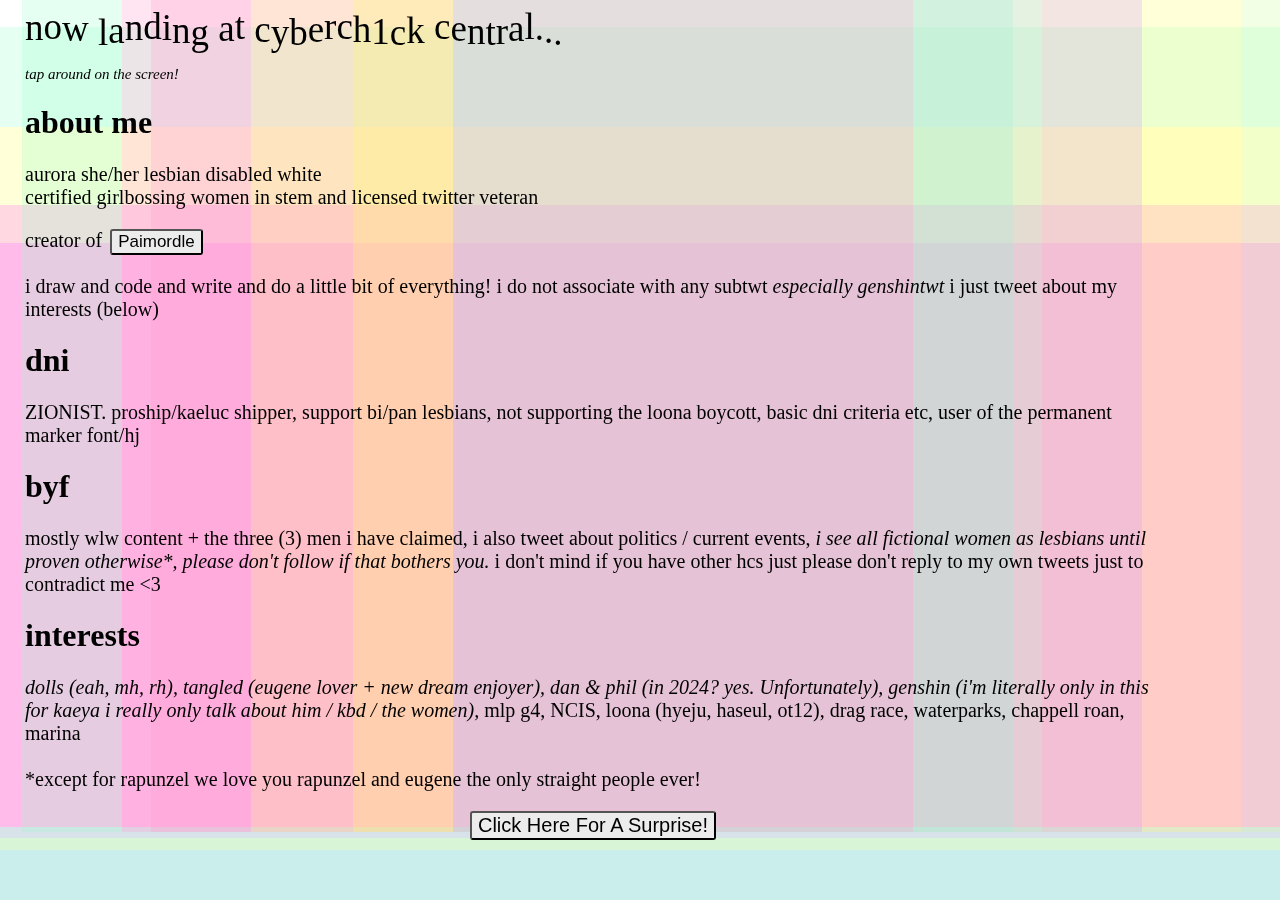
<file: index.html>
<!DOCTYPE html>
<html>
<head>
  <meta charset="utf-8">
  <meta name="viewport" content="width=device-width">
  <title>a litol bio</title>
  <link href="style.css" rel="stylesheet" type="text/css" />
  <link rel="shortcut icon" href="favicon.ico" type="image/x-icon">
  <script src="https://cdnjs.cloudflare.com/ajax/libs/jquery/3.6.0/jquery.min.js"></script>
  <link href="style.css" rel="stylesheet" type="text/css" /> 
<script type="text/javascript">
// <![CDATA[
var wspeed=150; // speed of wobbling, lower is faster
var height=3; // height of wobbling in pixels
var alink=""; // page to link text to (set to ="" for no link)

/****************************
*    Wobbly Text Effect     *
(c) 2003-6 mf2fm web-design
*  http://www.mf2fm.com/rv  *
* DON'T EDIT BELOW THIS BOX *
****************************/
var wobtxt, wobble, wobcnt=0;
window.onload=function() { if (document.getElementById) {
  var i, wobli;
  wobble=document.getElementById("wobble");
  wobtxt=wobble.firstChild.nodeValue;
  while (wobble.childNodes.length) wobble.removeChild(wobble.childNodes[0]);
  for (i=0; i<wobtxt.length; i++) {
    wobli=document.createElement("span");
    wobli.setAttribute("id", "wobb"+i);
    wobli.style.position="relative";
    wobli.appendChild(document.createTextNode(wobtxt.charAt(i)));
    if (alink) {
      wobli.style.cursor="pointer";
      wobli.onclick=function() { top.location.href=alink; }
    }
    wobble.appendChild(wobli);
  }
  setInterval("wobbler()", wspeed);
}}

function wobbler() {
  for (var i=0; i<wobtxt.length; i++) document.getElementById("wobb"+i).style.top=Math.round(height*Math.sin(i+wobcnt))+"px"
  wobcnt++;
}
// ]]>
</script>
<script type="text/javascript">
// <![CDATA[
var border=100; // how wide is each border in pixels
var effects=3; // how many of the effect are on the page
var speed=50; // how fast is the animation (lower is faster)
var backColours=new Array("#9cf", "#c9f", "#fc9", "#f9c", "#cf9", "#9fc", "#6ff", "#f6f", "#ff6");
// above line lists backColours for the groovy effect (the list can be as long or short as you like)

/****************************
*1970s Groovy WebPage Effect*
*(c)2008-13 mf2fm web-design*
*  http://www.mf2fm.com/rv  *
* DON'T EDIT BELOW THIS BOX *
****************************/

function addLoadEvent(funky) {
  var oldonload=window.onload;
  if (typeof(oldonload)!='function') window.onload=funky;
  else window.onload=function() {
    if (oldonload) oldonload();
    funky();
  }
}

addLoadEvent(yowzah);

var swide, shigh, boddie;
var h=new Array();
var v=new Array();
var op=1/(effects+1);
function yowzah() { if (document.getElementById) {
  var i, d, s;
  boddie=document.createElement("div");
  s=boddie.style;
  s.position="fixed";
  s.backgroundColor="transparent";
  s.top="0px";
  s.left="0px";
  s.width="100%";
  s.zIndex="-1";
  set_width();
  i=document.body.style.backgroundColor;
  if (document.body.parentNode) {
    if (i) document.body.parentNode.style.backgroundColor=i;
    document.body.style.backgroundColor="transparent";
  }
  document.body.insertBefore(boddie, document.body.firstChild);
  for (i=0; i<effects*10; i+=10) {
    d=document.createElement("div");
    s=d.style;
    s.left="0px";
	s.width="100%";
    h[i]=Math.floor(Math.random()*(shigh-border)/3);
    h[i+1]=shigh-Math.floor(Math.random()*(shigh-border)/3);
    h[i+2]=(Math.random()<0.5?1:-1)*scat(0);
    h[i+3]=(Math.random()<0.5?1:-1)*scat(h[i+2]);
    s.position="absolute";
    s.top=h[i]+"px";
    s.height=(h[i+1]-h[1])+"px";
    s.borderStyle="solid";
    s.borderWidth=border+"px 0px";
    jazzy(s, 'borderTopColor');
	jazzy(s, 'borderBottomColor');
    jazzy(s, 'backgroundColor');
    s.opacity=op;
    if (navigator.appName=="Microsoft Internet Explorer") s.filter="alpha(opacity="+(100*op)+")";
    h[i+5]=s;
    boddie.appendChild(d);
  }
  for (i=0; i<effects*10; i+=10) {
    d=document.createElement("div");
    s=d.style;
	s.top="0px";
    s.height="100%";
    v[i]=Math.floor(Math.random()*(swide-border)/3);
    v[i+1]=swide-Math.floor(Math.random()*(swide-border)/3);
    v[i+2]=(Math.random()<0.5?1:-1)*scat(0);
    v[i+3]=(Math.random()<0.5?1:-1)*scat(v[i+2]);
    s.position="absolute";
    s.left=v[i]+"px";
    s.width=(v[i+1]-v[i])+"px";
    s.borderStyle="solid";
    s.borderWidth="0px "+border+"px";
    jazzy(s, 'borderLeftColor');
    jazzy(s, 'borderRightColor');
    jazzy(s, 'backgroundColor');
    if (navigator.appName=="Microsoft Internet Explorer") s.filter="alpha(opacity="+(100*op)+")";
    else s.opacity=op;
    v[i+5]=s;
    boddie.appendChild(d);
  }
  setInterval('groovy()', speed);
}}

var old_jazz=false;
function jazz() {
	var new_jazz;
	do { new_jazz=backColours[Math.floor(Math.random()*backColours.length)]; }
	while ( new_jazz==old_jazz );
	old_jazz=new_jazz;
	return (new_jazz);
}

function jazzy(hip, jive) {
	var new_jive;
	do { new_jive=backColours[Math.floor(Math.random()*backColours.length)]; }
	while (new_jive==hip[jive]);
	hip[jive]=new_jive;
}

function scat(no) {
	var yes;
	no=Math.abs(no);
	do { yes=2+Math.floor(Math.random()*3); }
	while ( no==yes );
	return (yes);
}

function groovy() {
  var i;
  for (i=0; i<effects*10; i+=10) {
	h[i]+=h[i+2];
	h[i+1]+=h[i+3];
	if (h[i+1]-h[i]<5) {
	  h[i+4]=h[i+2]; 
	  h[i+2]=h[i+3];
	  h[i+3]=h[i+4];
	  jazzy(h[i+5], 'backgroundColor');
	}
    if (h[i]<-border) {
		if (h[i+2]<0 && Math.random()<1/border) {
			h[i+2]=scat(h[i+3]);
			jazzy(h[i+5], 'borderTopColor');
		}
	}
	if (h[i+1]>shigh) {
		if (h[i+3]>0 && Math.random()<1/border) {
			h[i+3]=-scat(h[i+2]);
			jazzy(h[i+5], 'borderBottomColor');
		}
	}
	h[i+5].top=h[i]+"px";
    h[i+5].height=(h[i+1]-h[i])+"px";

	v[i]+=v[i+2];
	v[i+1]+=v[i+3];
	if (v[i+1]-v[i]<5) {
	  v[i+4]=v[i+2];
	  v[i+2]=v[i+3];
	  v[i+3]=v[i+4];
	  jazzy(v[i+5], 'backgroundColor');
	}
	if (v[i]<-border) {
		if (v[i+2]<0 && Math.random()<1/border) {
			v[i+2]=scat(v[i+3]);
			jazzy(v[i+5], 'borderLeftColor');
		}
	}
	if (v[i+1]>swide) {
		if (v[i+3]>0 && Math.random()<1/border) {
			v[i+3]=-scat(v[i+2]);
			jazzy(v[i+5], 'borderRightColor');
		}
	}
	v[i+5].left=v[i]+"px";
    v[i+5].width=(v[i+1]-v[i])+"px";
  }
}

window.onresize=set_width;
function set_width() {
  var sw_min=999999;
  var sh_min=999999;
  if (document.documentElement && document.documentElement.clientWidth) {
    if (document.documentElement.clientWidth>0) sw_min=document.documentElement.clientWidth;
    if (document.documentElement.clientHeight>0) sh_min=document.documentElement.clientHeight;
  }
  if (typeof(self.innerWidth)!="undefined" && self.innerWidth) {
    if (self.innerWidth>0 && self.innerWidth<sw_min) sw_min=self.innerWidth;
    if (self.innerHeight>0 && self.innerHeight<sh_min) sh_min=self.innerHeight;
  }
  if (document.body.clientWidth) {
    if (document.body.clientWidth>0 && document.body.clientWidth<sw_min) sw_min=document.body.clientWidth;
    if (document.body.clientHeight>0 && document.body.clientHeight<sh_min) sh_min=document.body.clientHeight;
  }
  if (sw_min==999999 || sh_min==999999) {
    sw_min=800;
    sh_min=600;
  }
  swide=sw_min;
  shigh=sh_min;
  boddie.style.height=shigh+"px";
} 
// ]]>
</script>
<script type="text/javascript">
// <![CDATA[
var colours=new Array('#D52D00', '#EF7627', '#FF9A56', '#D162A4', '#B55690', '#A30262'); // colours of the hearts
var minisize=20; // smallest size of hearts in pixels
var maxisize=50; // biggest size of hearts in pixels
var hearts=66; // maximum number of hearts on screen
var over_or_under="over"; // set to "over" for hearts to always be on top, or "under" to allow them to float behind other objects

/*****************************
*JavaScript Love Heart Cursor*
*  (c)2013+ mf2fm web-design *
*   http://www.mf2fm.com/rv  *
*  DON'T EDIT BELOW THIS BOX *
*****************************/
var x=ox=400;
var y=oy=300;
var swideH=800;
var shighH=600;
var sleft=sdown=0;
var herz=new Array();
var herzx=new Array();
var herzy=new Array();
var herzs=new Array();
var kiss=false;

if (typeof('addRVLoadEvent')!='function') function addRVLoadEvent(funky) {
  var oldonload=window.onload;
  if (typeof(oldonload)!='function') window.onload=funky;
  else window.onload=function() {
    if (oldonload) oldonload();
    funky();
  }
}

addRVLoadEvent(mwah);

function mwah() { if (document.getElementById) {
  var i, heart;
  for (i=0; i<hearts; i++) {
    heart=createDiv("auto", "auto");
    heart.style.visibility="hidden";
	heart.style.zIndex=(over_or_under=="over")?"1001":"0";
    heart.style.color=colours[i%colours.length];
	heart.style.pointerEvents="none";
    if (navigator.appName=="Microsoft Internet Explorer") heart.style.filter="alpha(opacity=75)";
    else heart.style.opacity=0.75;
    heart.appendChild(document.createTextNode(String.fromCharCode(9829)));
    document.body.appendChild(heart);
    herz[i]=heart;
	herzy[i]=false;
  }
  set_scroll();
  set_widthH();
  herzle();
}}

function herzle() {
  var c;
  if (Math.abs(x-ox)>1 || Math.abs(y-oy)>1) {
    ox=x;
    oy=y;
    for (c=0; c<hearts; c++) if (herzy[c]===false) {
	  herz[c].firstChild.nodeValue=String.fromCharCode(9829);
      herz[c].style.left=(herzx[c]=x-minisize/2)+"px";
      herz[c].style.top=(herzy[c]=y-minisize)+"px";
      herz[c].style.fontSize=minisize+"px";
	  herz[c].style.fontWeight='normal';
      herz[c].style.visibility='visible';
      herzs[c]=minisize;
      break;
    }
  }
  for (c=0; c<hearts; c++) if (herzy[c]!==false) blow_me_a_kiss(c);
  setTimeout("herzle()", 40);
}

document.onmousedown=pucker;
document.onmouseup=function(){clearTimeout(kiss);};

function pucker() {
  ox=-1;
  oy=-1;
  kiss=setTimeout('pucker()', 100);
}

function blow_me_a_kiss(i) {
  herzy[i]-=herzs[i]/minisize+i%2;
  herzx[i]+=(i%5-2)/5;
  if (herzy[i]<sdown-herzs[i] || herzx[i]<sleft-herzs[i] || herzx[i]>sleft+swideH-herzs[i]) {
    herz[i].style.visibility="hidden";
    herzy[i]=false;
  }
  else if (herzs[i]>minisize+2 && Math.random()<.5/hearts) break_my_heart(i);
  else {
    if (Math.random()<maxisize/herzy[i] && herzs[i]<maxisize) herz[i].style.fontSize=(++herzs[i])+"px";
    herz[i].style.top=herzy[i]+"px";
    herz[i].style.left=herzx[i]+"px";
  }
}

function break_my_heart(i) {
  var t;
  herz[i].firstChild.nodeValue=String.fromCharCode(9676);
  herz[i].style.fontWeight='bold';
  herzy[i]=false;
  for (t=herzs[i]; t<=maxisize; t++) setTimeout('herz['+i+'].style.fontSize="'+t+'px"', 60*(t-herzs[i]));
  setTimeout('herz['+i+'].style.visibility="hidden";', 60*(t-herzs[i]));
}

document.onmousemove=mouse;
function mouse(e) {
  if (e) {
    y=e.pageY;
    x=e.pageX;
  }
  else {
    set_scroll();
    y=event.y+sdown;
    x=event.x+sleft;
  }
}

window.onresize=set_widthH;
function set_widthH() {
  var sw_minH=999999;
  var sh_minH=999999;
  if (document.documentElement && document.documentElement.clientWidth) {
    if (document.documentElement.clientWidth>0) sw_minH=document.documentElement.clientWidth;
    if (document.documentElement.clientHeight>0) sh_minH=document.documentElement.clientHeight;
  }
  if (typeof(self.innerWidth)=='number' && self.innerWidth) {
    if (self.innerWidth>0 && self.innerWidth<sw_minH) sw_minH=self.innerWidth;
    if (self.innerHeight>0 && self.innerHeight<sh_minH) sh_minH=self.innerHeight;
  }
  if (document.body.clientWidth) {
    if (document.body.clientWidth>0 && document.body.clientWidth<sw_minH) sw_minH=document.body.clientWidth;
    if (document.body.clientHeight>0 && document.body.clientHeight<sh_minH) sh_minH=document.body.clientHeight;
  }
  if (sw_minH==999999 || sh_minH==999999) {
    sw_minH=800;
    sh_minH=600;
  }
  swideH=sw_minH;
  shighH=sh_minH;
}

window.onscroll=set_scroll;
function set_scroll() {
  if (typeof(self.pageYOffset)=='number') {
    sdown=self.pageYOffset;
    sleft=self.pageXOffset;
  }
  else if (document.body && (document.body.scrollTop || document.body.scrollLeft)) {
    sdown=document.body.scrollTop;
    sleft=document.body.scrollLeft;
  }
  else if (document.documentElement && (document.documentElement.scrollTop || document.documentElement.scrollLeft)) {
    sleft=document.documentElement.scrollLeft;
    sdown=document.documentElement.scrollTop;
  }
  else {
    sdown=0;
    sleft=0;
  }
}

function createDiv(height, width) {
  var div=document.createElement("div");
  div.style.position="absolute";
  div.style.height=height;
  div.style.width=width;
  div.style.overflow="hidden";
  div.style.backgroundColor="transparent";
  return (div);
}
// ]]>
</script>
</head>
<body>
   <script>
    function link(url){
    var url = url;
    var win = window.open(url, '_blank');
    win.focus();
    }
  </script>
  <span id="wobble" class = "top"> now landing at cyberch1ck central...</span>
  <p class="tiny"> <i>tap around on the screen!</i></p>
  <h1>
    about me
  </h1>
  <p>
    aurora she/her lesbian disabled white <br>
    certified girlbossing women in stem and licensed twitter veteran <br> </p>

<ion-list>
            <ion-item *ngFor="pai button">
                <p class = "bt">creator of </p> <p class = "bt"></p>
                  <button class="pai" data-inline = "true" onclick="link('https://paimordle.vercel.app/')"> Paimordle</button>
            </ion-icon></button>
            </ion-item>
        </ion-list>
  <p>
  i draw and code and write and do a little bit of everything! i do not associate with any subtwt <i>especially genshintwt</i> i just tweet about my interests (below)  
  </p>
  <h1>
    dni
  </h1>
  <p>
    ZIONIST. proship/kaeluc shipper, support bi/pan lesbians, not supporting the loona boycott, basic dni criteria etc, user of the permanent marker font/hj
  </p>
  <h1>
    byf
  </h1>
  <p>
    mostly wlw content + the three (3) men i have claimed, i also tweet about politics / current events, <i>i see all fictional women as lesbians until proven otherwise*, please don't follow if that bothers you.</i> i don't mind if you have other hcs just please don't reply to my own tweets just to contradict me <3
  </p>
</body>
  <h1>
    interests
  </h1>
  <p>
    <i>dolls (eah, mh, rh), tangled (eugene lover + new dream enjoyer), dan & phil (in 2024? yes. Unfortunately), genshin (i'm literally only in this for kaeya i really only talk about him / kbd / the women), </i> mlp g4, NCIS, loona (hyeju, haseul, ot12), drag race, waterparks, chappell roan, marina<br><br>

*except for rapunzel we love you rapunzel and eugene the only straight people ever!
  </p>
  <div class="surprise">
<button class="stext" onclick="window.location.href = 'surprise.html';">Click Here For A Surprise!</button>
  </div>
  <p></p>
</html>
</file>
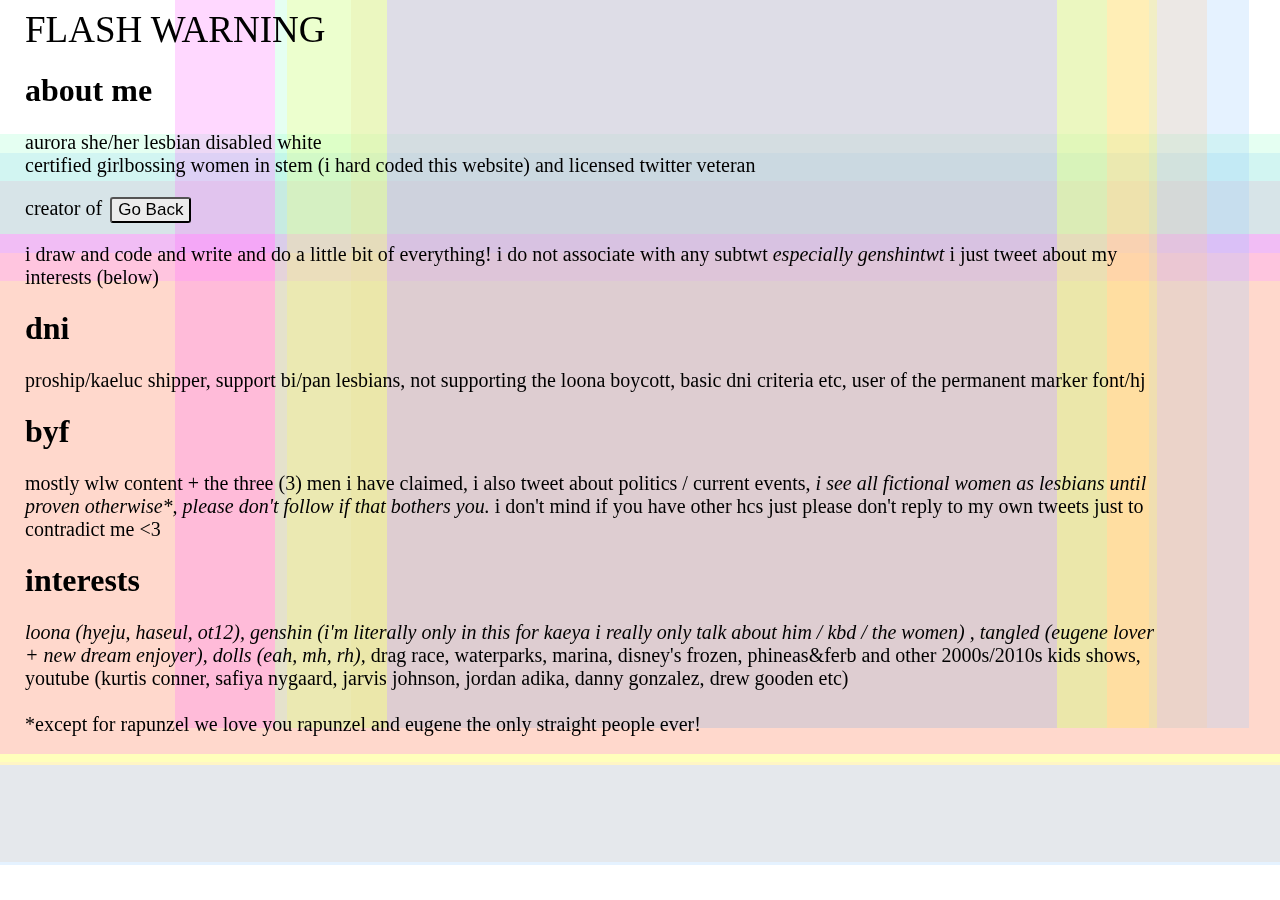
<file: surprise.html>
<!DOCTYPE html>
<html>
<head>
  <meta charset="utf-8">
  <meta name="viewport" content="width=device-width">
  <title>a litol bio</title>
  <link href="style.css" rel="stylesheet" type="text/css" />
  <link rel="shortcut icon" href="favicon.ico" type="image/x-icon">
  <script src="https://cdnjs.cloudflare.com/ajax/libs/jquery/3.6.0/jquery.min.js"></script>
  <link href="style.css" rel="stylesheet" type="text/css" />
  
  <script type="text/javascript">
// <![CDATA[
var delay=1; // seconds until attack starts
var seconds=30; // seconds until attack complete (from start)

/***************************\
*   Mock-Virus Text Effect  *
* (c) 2005 mf2fm web-design *
*  http://www.mf2fm.com/rv  *
* DON'T EDIT BELOW THIS BOX *
\***************************/
var colours=new Array("#090", "#0f0", "#6f6", "#cfc", "transparent");
var elems=new Array();
var chars=new Array();
var elmax=chmax=0;
window.onload=function() { if (document.getElementById) {
  var i, j, txt, parent, span, words;
  getAllText(document.body);
  for (i=0; i<elmax; i++) {
    txt=elems[i].nodeValue;
    parent=elems[i].parentNode;
    words=elems[i].nodeValue.split(" ");
    for (j=0; j<words.length; j++) {
      span=document.createElement("span");
      span.appendChild(document.createTextNode(words[j]));
      parent.insertBefore(span, elems[i]);
      if (j!=words.length-1) parent.insertBefore(document.createTextNode(" "), elems[i]);
      chars[chmax++]=span;
    }
    parent.removeChild(elems[i]);
  }
  virus();
}}

function virus() {
  var i, t, j;
  for (i=0; i<chmax; i++) {
    t=1000*(delay+seconds*Math.random());
    for (j=0; j<colours.length; j++) setTimeout('chars['+i+'].style.backgroundColor="'+colours[j]+'"', t+100*j);
    setTimeout('chars['+i+'].style.visibility="hidden"', t+100*j);
  }
setTimeout('document.body.style.cursor="pointer";document.body.onclick=function(){top.location.href="index.html"};end()', 1000*(delay+seconds));
}

function end() {
  document.body.style.backgroundColor=colours[elmax=++elmax%colours.length];
  setTimeout("end()", 100);
}

function getAllText(el) {
  if (el.nodeType==3 && !el.nodeValue.match(/^\s+$/)) elems[elmax++]=el;
  if (!el.childNodes.length) return;
  else for (var i=0; i<el.childNodes.length; i++) getAllText(el.childNodes[i]);
}
// ]]>
</script>
  <script type="text/javascript">
// <![CDATA[
var border=100; // how wide is each border in pixels
var effects=3; // how many of the effect are on the page
var speed=50; // how fast is the animation (lower is faster)
var backColours=new Array("#9cf", "#c9f", "#fc9", "#f9c", "#cf9", "#9fc", "#6ff", "#f6f", "#ff6");
// above line lists backColours for the groovy effect (the list can be as long or short as you like)

/****************************
*1970s Groovy WebPage Effect*
*(c)2008-13 mf2fm web-design*
*  http://www.mf2fm.com/rv  *
* DON'T EDIT BELOW THIS BOX *
****************************/

function addLoadEvent(funky) {
  var oldonload=window.onload;
  if (typeof(oldonload)!='function') window.onload=funky;
  else window.onload=function() {
    if (oldonload) oldonload();
    funky();
  }
}

addLoadEvent(yowzah);

var swide, shigh, boddie;
var h=new Array();
var v=new Array();
var op=1/(effects+1);
function yowzah() { if (document.getElementById) {
  var i, d, s;
  boddie=document.createElement("div");
  s=boddie.style;
  s.position="fixed";
  s.backgroundColor="transparent";
  s.top="0px";
  s.left="0px";
  s.width="100%";
  s.zIndex="-1";
  set_width();
  i=document.body.style.backgroundColor;
  if (document.body.parentNode) {
    if (i) document.body.parentNode.style.backgroundColor=i;
    document.body.style.backgroundColor="transparent";
  }
  document.body.insertBefore(boddie, document.body.firstChild);
  for (i=0; i<effects*10; i+=10) {
    d=document.createElement("div");
    s=d.style;
    s.left="0px";
	s.width="100%";
    h[i]=Math.floor(Math.random()*(shigh-border)/3);
    h[i+1]=shigh-Math.floor(Math.random()*(shigh-border)/3);
    h[i+2]=(Math.random()<0.5?1:-1)*scat(0);
    h[i+3]=(Math.random()<0.5?1:-1)*scat(h[i+2]);
    s.position="absolute";
    s.top=h[i]+"px";
    s.height=(h[i+1]-h[1])+"px";
    s.borderStyle="solid";
    s.borderWidth=border+"px 0px";
    jazzy(s, 'borderTopColor');
	jazzy(s, 'borderBottomColor');
    jazzy(s, 'backgroundColor');
    s.opacity=op;
    if (navigator.appName=="Microsoft Internet Explorer") s.filter="alpha(opacity="+(100*op)+")";
    h[i+5]=s;
    boddie.appendChild(d);
  }
  for (i=0; i<effects*10; i+=10) {
    d=document.createElement("div");
    s=d.style;
	s.top="0px";
    s.height="100%";
    v[i]=Math.floor(Math.random()*(swide-border)/3);
    v[i+1]=swide-Math.floor(Math.random()*(swide-border)/3);
    v[i+2]=(Math.random()<0.5?1:-1)*scat(0);
    v[i+3]=(Math.random()<0.5?1:-1)*scat(v[i+2]);
    s.position="absolute";
    s.left=v[i]+"px";
    s.width=(v[i+1]-v[i])+"px";
    s.borderStyle="solid";
    s.borderWidth="0px "+border+"px";
    jazzy(s, 'borderLeftColor');
    jazzy(s, 'borderRightColor');
    jazzy(s, 'backgroundColor');
    if (navigator.appName=="Microsoft Internet Explorer") s.filter="alpha(opacity="+(100*op)+")";
    else s.opacity=op;
    v[i+5]=s;
    boddie.appendChild(d);
  }
  setInterval('groovy()', speed);
}}

var old_jazz=false;
function jazz() {
	var new_jazz;
	do { new_jazz=backColours[Math.floor(Math.random()*backColours.length)]; }
	while ( new_jazz==old_jazz );
	old_jazz=new_jazz;
	return (new_jazz);
}

function jazzy(hip, jive) {
	var new_jive;
	do { new_jive=backColours[Math.floor(Math.random()*backColours.length)]; }
	while (new_jive==hip[jive]);
	hip[jive]=new_jive;
}

function scat(no) {
	var yes;
	no=Math.abs(no);
	do { yes=2+Math.floor(Math.random()*3); }
	while ( no==yes );
	return (yes);
}

function groovy() {
  var i;
  for (i=0; i<effects*10; i+=10) {
	h[i]+=h[i+2];
	h[i+1]+=h[i+3];
	if (h[i+1]-h[i]<5) {
	  h[i+4]=h[i+2]; 
	  h[i+2]=h[i+3];
	  h[i+3]=h[i+4];
	  jazzy(h[i+5], 'backgroundColor');
	}
    if (h[i]<-border) {
		if (h[i+2]<0 && Math.random()<1/border) {
			h[i+2]=scat(h[i+3]);
			jazzy(h[i+5], 'borderTopColor');
		}
	}
	if (h[i+1]>shigh) {
		if (h[i+3]>0 && Math.random()<1/border) {
			h[i+3]=-scat(h[i+2]);
			jazzy(h[i+5], 'borderBottomColor');
		}
	}
	h[i+5].top=h[i]+"px";
    h[i+5].height=(h[i+1]-h[i])+"px";

	v[i]+=v[i+2];
	v[i+1]+=v[i+3];
	if (v[i+1]-v[i]<5) {
	  v[i+4]=v[i+2];
	  v[i+2]=v[i+3];
	  v[i+3]=v[i+4];
	  jazzy(v[i+5], 'backgroundColor');
	}
	if (v[i]<-border) {
		if (v[i+2]<0 && Math.random()<1/border) {
			v[i+2]=scat(v[i+3]);
			jazzy(v[i+5], 'borderLeftColor');
		}
	}
	if (v[i+1]>swide) {
		if (v[i+3]>0 && Math.random()<1/border) {
			v[i+3]=-scat(v[i+2]);
			jazzy(v[i+5], 'borderRightColor');
		}
	}
	v[i+5].left=v[i]+"px";
    v[i+5].width=(v[i+1]-v[i])+"px";
  }
}

window.onresize=set_width;
function set_width() {
  var sw_min=999999;
  var sh_min=999999;
  if (document.documentElement && document.documentElement.clientWidth) {
    if (document.documentElement.clientWidth>0) sw_min=document.documentElement.clientWidth;
    if (document.documentElement.clientHeight>0) sh_min=document.documentElement.clientHeight;
  }
  if (typeof(self.innerWidth)!="undefined" && self.innerWidth) {
    if (self.innerWidth>0 && self.innerWidth<sw_min) sw_min=self.innerWidth;
    if (self.innerHeight>0 && self.innerHeight<sh_min) sh_min=self.innerHeight;
  }
  if (document.body.clientWidth) {
    if (document.body.clientWidth>0 && document.body.clientWidth<sw_min) sw_min=document.body.clientWidth;
    if (document.body.clientHeight>0 && document.body.clientHeight<sh_min) sh_min=document.body.clientHeight;
  }
  if (sw_min==999999 || sh_min==999999) {
    sw_min=800;
    sh_min=600;
  }
  swide=sw_min;
  shigh=sh_min;
  boddie.style.height=shigh+"px";
} 
// ]]>
</script>
</head>
<body>
   <script>
    function link(url){
    var url = url;
    var win = window.open(url, '_blank');
    win.focus();
    }
  </script>
  <span id="wobble" class = "top"> FLASH WARNING</span>
  <h1>
    about me
  </h1>
  <p>
    aurora she/her lesbian disabled white <br>
    certified girlbossing women in stem (i hard coded this website) and licensed twitter veteran <br> </p>

<ion-list>
            <ion-item *ngFor="pai button">
                <p class = "bt">creator of </p> <p class = "bt"></p>
                  <button class="pai" data-inline = "true" onclick="window.location.href = 'index.html';"> Go Back</button>
            </ion-icon></button>
            </ion-item>
        </ion-list>
  <p>
  i draw and code and write and do a little bit of everything! i do not associate with any subtwt <i>especially genshintwt</i> i just tweet about my interests (below)  
  </p>
  <h1>
    dni
  </h1>
  <p>
    proship/kaeluc shipper, support bi/pan lesbians, not supporting the loona boycott, basic dni criteria etc, user of the permanent marker font/hj
  </p>
  <h1>
    byf
  </h1>
  <p>
    mostly wlw content + the three (3) men i have claimed, i also tweet about politics / current events, <i>i see all fictional women as lesbians until proven otherwise*, please don't follow if that bothers you.</i> i don't mind if you have other hcs just please don't reply to my own tweets just to contradict me <3
  </p>
</body>
  <h1>
    interests
  </h1>
  <p>
    <i>loona (hyeju, haseul, ot12), genshin (i'm literally only in this for kaeya i really only talk about him / kbd / the women) , tangled (eugene lover + new dream enjoyer), dolls (eah, mh, rh),</i> drag race, waterparks, marina, disney's frozen, phineas&ferb and other 2000s/2010s kids shows, youtube (kurtis conner, safiya nygaard, jarvis johnson, jordan adika, danny gonzalez, drew gooden etc)<br><br>

*except for rapunzel we love you rapunzel and eugene the only straight people ever!
  </p>
  <p></p>
</html>
</file>
<file: style.css>
html {
  height: 100%;
  width: 90%;
  margin-left: 17px;
  margin-right: 17px;
  background-color: #white;
}
.pai{
  font-size:17px;
  cursor:help;
}
p {
  font-size:20px;
}
.bt{
  margin: 0;
  display: inline-block;
}
.top{
  font-size: 37px;
}
.tiny{
font-size: 15px;
}
.surprise{
  text-align: center;
  font-size:20px;
}
.stext{
  font-size:20px;
}

button{
  font-size: 20px;
  cursor:wait;
  color: #000000;
  background-color: #ececec;
  border-radius: 3px;
}
button:hover{
  color: #ececec;
  background-color: #000000;
  border-radius: 3px;
}
</file>
